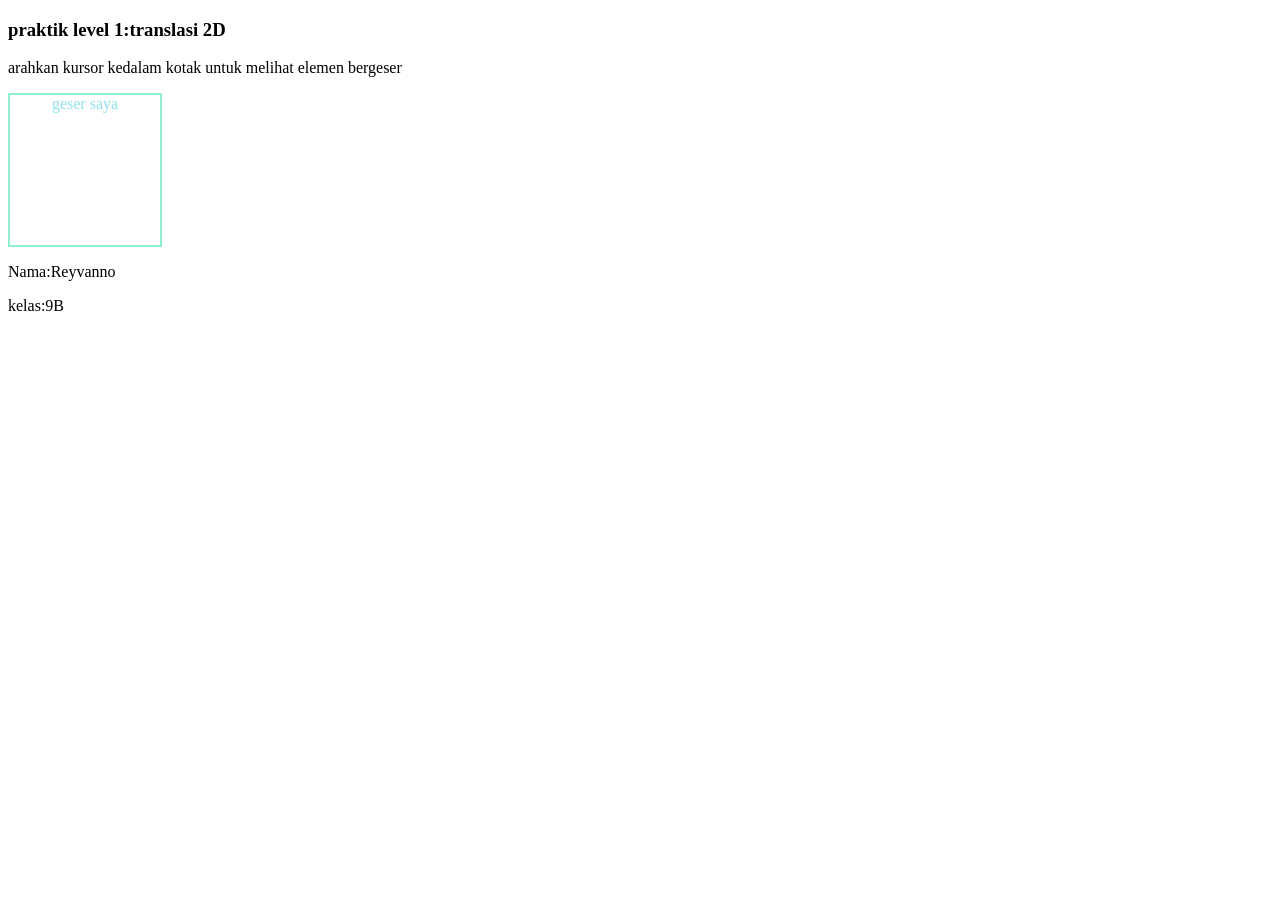
<file: level 1.html>
<!DOCTYPE html>
<html lang="en">
<head>
    <meta charset="UTF-8">
    <meta name="viewport" content="width=device-width, initial-scale=1.0">
    <title>belajar translasi 2D</title>
    <style>
        .kotak-level-1 {
            width: 150px;
            height: 150px;
            background: color #03045e;
            color: #90e0ef;
            text-align:center;
            line: height 150px;
            border:2px solid #90efcf;
            border: radius 10px;
            transition:transform 2s ease,background-color 2s

        }
        .kotak-level-1:hover{
            transform:translate(100px,50px);
            background-color:#90E0EF;
            color:#03045E;
        }
    </style>
</head>
<body>
    <div class="container">
        <h3>praktik level 1:translasi 2D</h3>
        <P>arahkan kursor kedalam kotak untuk melihat elemen bergeser</P>
        <div class="kotak-level-1">geser saya</div>
        <p>Nama:Reyvanno</p>
        <p>kelas:9B</p>
    </div>
    
</body>
</html>
</file>
